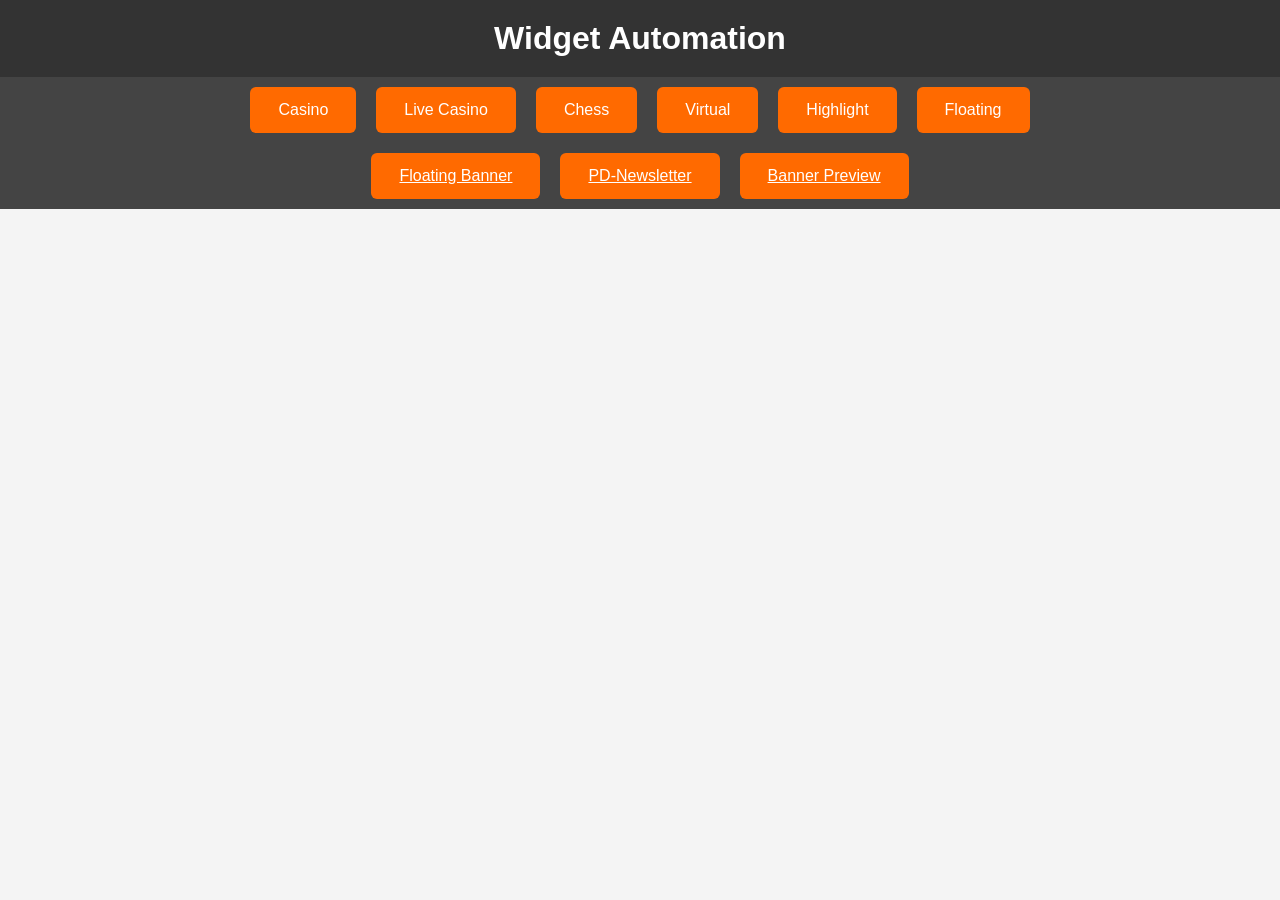
<file: index.html>
<!DOCTYPE html>
<html lang="en">
<head>
  <meta charset="UTF-8">
  <title>Widget Automation</title>
  <style>
    body {
      margin: 0;
      font-family: Arial, sans-serif;
      background: #f4f4f4;
      display: flex;
      flex-direction: column;
      height: 100vh;
    }

    header {
      text-align: center;
      padding: 20px;
      font-size: 32px;
      font-weight: bold;
      background-color: #333;
      color: white;
    }
	
	  
    nav {
      display: flex;
      justify-content: center;
      background-color: #444;
    }

    nav button , .registry{
      padding: 14px 28px;
      background-color: #ff6a00;
      color: white;
      border: none;
      cursor: pointer;
      font-size: 16px;
      transition: background-color 0.3s ease;
      margin: 10px;
      border-radius: 6px;
    }
	  

    nav button:hover {
      background-color: #A54400;
    }

    iframe {
      flex: 1;
      width: 100%;
      border: none;
    }
  </style>
</head>
<body>

  <header>Widget Automation</header>

  <nav>
    <button onclick="loadPage('Casino.html')">Casino</button>
    <button onclick="loadPage('LiveCasino.html')">Live Casino</button>
    <button onclick="loadPage('Chess.html')">Chess</button>
    <button onclick="loadPage('Virtual.html')">Virtual</button>
	<button onclick="loadPage('Highlight.html')">Highlight</button>
	<button onclick="loadPage('Floating.html')">Floating</button> 
	 
  </nav>
<nav>
    
	<a class="registry" href="Floating-Registry.html">Floating Banner</a> 
	<a class="registry" href="PD-Newsletter.html">PD-Newsletter</a>
	<a class="registry" href="Banner-Collection.html">Banner Preview</a>	
	 
  </nav>

  <iframe id="contentFrame" src=""></iframe>

  <script>
    function loadPage(url) {
      document.getElementById('contentFrame').src = url;
    }
  </script>

</body>
</html>
</file>
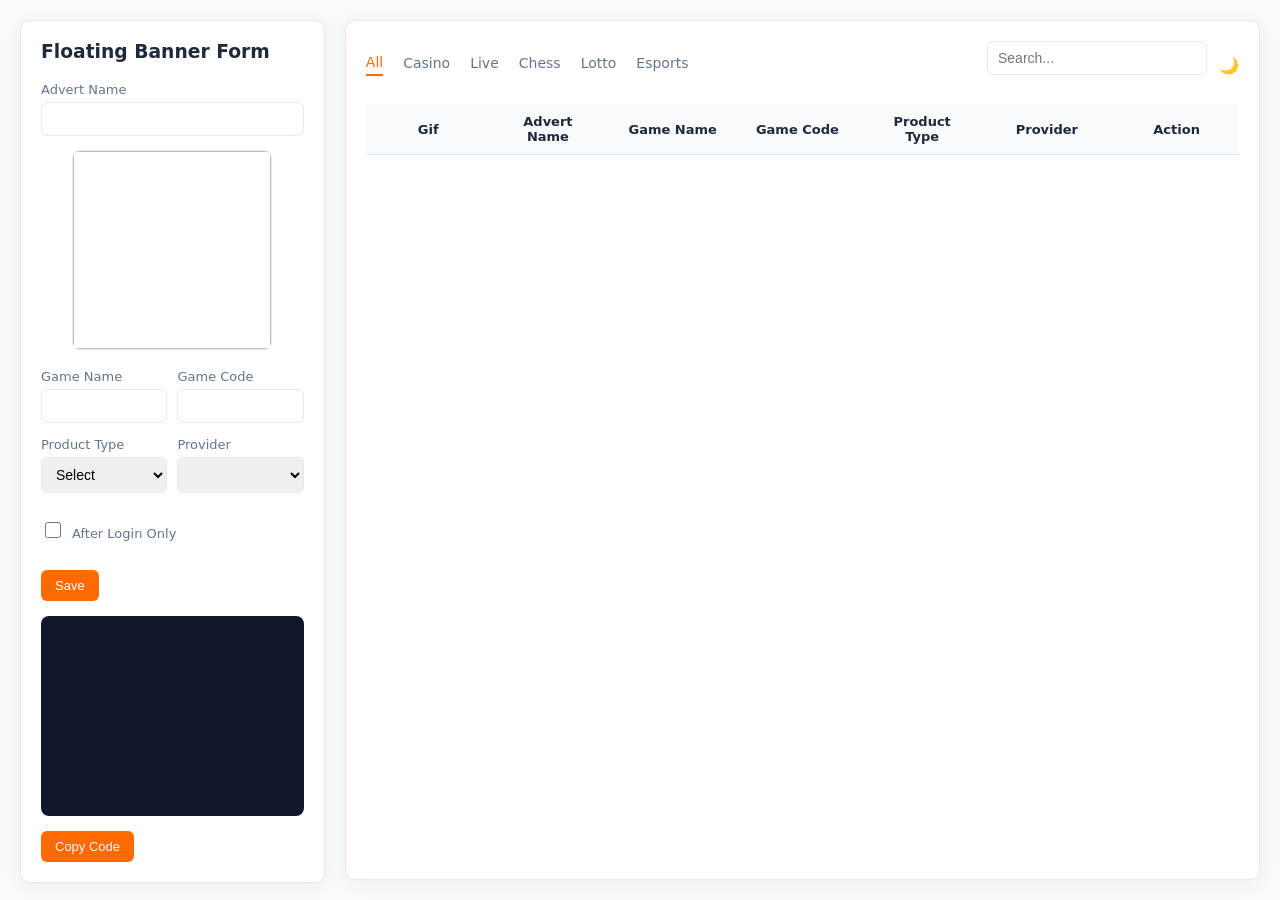
<file: Floating-Registry.html>
<!DOCTYPE html>
<html>
<head>
<meta charset="UTF-8">
<title>Floating Banner Automation</title>

<style>
:root{
  --bg:#f8fafc;
  --panel:#ffffff;
  --border:#e2e8f0;
  --text:#1e293b;
  --sub:#64748b;
  --accent:#ff6a00;
  --danger:#dc2626;
  --radius:10px;
  --shadow:0 4px 20px rgba(0,0,0,0.05);
  --font:"Inter",system-ui,-apple-system,sans-serif;
}

body.dark{
  --bg:#0f172a;
  --panel:#1e293b;
  --border:#334155;
  --text:#f1f5f9;
  --sub:#94a3b8;
  --accent:#3b82f6;
}

*{box-sizing:border-box}

body{
  margin:0;
  font-family:var(--font);
  background:var(--bg);
  color:var(--text);
  height:100vh;
  overflow:hidden;
}

.container{
  display:flex;
  height:100vh;
  padding:20px;
  gap:20px;
}

/* LEFT PANEL */
.left{
  width:25%;
  display:flex;
  flex-direction:column;
  gap:20px;
}

.card{
  background:var(--panel);
  border:1px solid var(--border);
  border-radius:var(--radius);
  box-shadow:var(--shadow);
  padding:20px;
}

h3{
  margin-top:0;
  margin-bottom:20px;
  font-weight:600;
}

label{
  font-size:13px;
  color:var(--sub);
  display:block;
  margin-bottom:5px;
}

input,select{
  width:100%;
  padding:8px 10px;
  border:1px solid var(--border);
  border-radius:6px;
  font-size:14px;
  margin-bottom:14px;
}

body.dark input,
body.dark select{
  background:#0f172a;
  color:var(--text);
}

.row{
  display:flex;
  gap:10px;
}

.row > div{
  flex:1;
}

.preview-box{
  text-align:center;
  margin-bottom:15px;
}

.preview-gif{
  width:200px;
  height:200px;
  object-fit:contain;
  border-radius:8px;
  border:1px solid var(--border);
}


	
.checkbox-row{
  display:flex;
  align-items:center;
  gap:8px;                 /* space between checkbox and text */
  margin:12px 0 18px 0;
  font-size:14px;
  font-weight:500;
  color:#333;
}

.checkbox-row input[type="checkbox"]{
  width:16px;
  height:16px;
  cursor:pointer;
}

.checkbox-row label{
  cursor:pointer;
  user-select:none;
  line-height:1;
}
	

button{
  padding:8px 14px;
  border-radius:6px;
  border:none;
  font-size:13px;
  cursor:pointer;
  transition:0.2s;
}

button.primary{
  background:var(--accent);
  color:white;
}

button.secondary{
  color:#f1f5f9;	
  background:var(--accent);
}

button.danger{
  background:var(--danger);
  color:white;
}

/* CODE PREVIEW */
.code-container{
  background:#0f172a;
  color:#f1f5f9;
  padding:12px;
  border-radius:8px;
  height:200px;	
  max-height:200px;
  overflow:auto;
  font-size:12px;
  margin:15px 0;
}

/* RIGHT PANEL */
.right{
  width:75%;
  display:flex;
  flex-direction:column;
  background:var(--panel);
  border:1px solid var(--border);
  border-radius:var(--radius);
  box-shadow:var(--shadow);
  padding:20px;
}

/* TOP BAR */
.topbar{
  display:flex;
  justify-content:space-between;
  align-items:center;
  margin-bottom:15px;
}

.tabs{
  display:flex;
  gap:20px;
  align-items:center;
}

.tab{
  font-size:14px;
  color:var(--sub);
  cursor:pointer;
  padding-bottom:4px;
}

.tab.active{
  color:var(--accent);
  border-bottom:2px solid var(--accent);
  font-weight:500;
}

.actions-top{
  display:flex;
  gap:12px;
  align-items:center;
}

.actions-top input{
  width:220px;
}

.dark-toggle{
  cursor:pointer;
  font-size:16px;
}

/* TABLE */
/*
.table-wrapper{
  flex:1;
  overflow:hidden;
  display:flex;
  flex-direction:column;
}
*/

table{
  width:100%;
  border-collapse:collapse;
  font-size:13px;
}

thead{
  background:var(--bg);
}

th,td{
  padding:10px;
  border-bottom:1px solid var(--border);
  text-align:center;
}

tbody{
  display:block;
  flex:1;
  overflow-y:auto;
}

thead, tbody tr{
  display:table;
  width:100%;
  table-layout:fixed;
}

tbody tr:hover{
  background:#f1f5f9;
}

body.dark tbody tr:hover{
  background:#1e293b;
}

.table-section {
  flex: 1;
  display: flex;
  flex-direction: column;
  overflow: hidden;
}
/* Make only tbody scroll */
.table-section table {
  width: 100%;
  border-collapse: collapse;
  display: flex;
  flex-direction: column;
  height: 100%;
}

.table-section thead {
  flex: 0 0 auto;
}

.table-section tbody {
  flex: 1 1 auto;
  overflow-y: auto;   /* THIS MAKES IT SCROLL */
  display: block;
}

.table-section thead tr,
.table-section tbody tr {
  display: table;
  width: 100%;
  table-layout: fixed;
}	
th[data-sort]{
  cursor: pointer;
  user-select: none;
  position: relative;
  padding-right: 20px;
}

th[data-sort]::after{
  content: "";
  position: absolute;
  right: 8px;
  opacity: 0.3;
  font-size: 12px;
}

th.sort-asc::after{
  content: "▲";
  opacity: 1;
}

th.sort-desc::after{
  content: "▼";
  opacity: 1;
}

th[data-sort]:hover{
  background: rgba(0,0,0,0.05);
}
	

	
</style>
</head>
<body>

<div class="container">

<!-- LEFT -->
<div class="left">

<div class="card">

<h3>Floating Banner Form</h3>

<!-- 1 Advert Name -->
<label>Advert Name</label>
<input type="text" id="advertName">

<!-- 2 Preview -->
<div class="preview-box">
<img id="gifPreview" class="preview-gif">
</div>

<!-- 3 Game Name + Code -->
<div class="row">
<div>
<label>Game Name</label>
<input type="text" id="gameName">
</div>
<div>
<label>Game Code</label>
<input type="text" id="gameCode">
</div>
</div>

<!-- 4 Product + Provider -->
<div class="row">
<div>
<label>Product Type</label>
<select id="productType">
<option value="">Select</option>
<option value="Casino">Casino</option>
<option value="Live">Live</option>
<option value="Chess">Chess</option>
<option value="Lotto">Lotto</option>
<option value="Esports">Esports</option>
</select>
</div>
<div>
<label>Provider</label>
<select id="provider"></select>
</div>
</div>

<!-- 5 Checkbox -->
<div class="checkbox-row">
<input type="checkbox" id="loginCheck">
<label for="loginCheck">After Login Only</label>
</div>

<!-- 6 Save -->
<button class="primary" onclick="saveData()">Save</button>

<!-- 7 Code Live Preview -->
<div class="code-container">
<pre id="codePreview"></pre>
</div>

<!-- 8 Copy -->
<button class="secondary" onclick="copyCode()">Copy Code</button>

</div>
</div>

<!-- RIGHT -->
<div class="right">

<div class="topbar">

<div class="tabs">
<div class="tab active" onclick="setFilter('All',this)">All</div>
<div class="tab" onclick="setFilter('Casino',this)">Casino</div>
<div class="tab" onclick="setFilter('Live',this)">Live</div>
<div class="tab" onclick="setFilter('Chess',this)">Chess</div>
<div class="tab" onclick="setFilter('Lotto',this)">Lotto</div>
<div class="tab" onclick="setFilter('Esports',this)">Esports</div>
</div>

<div class="actions-top">
<input type="text" id="search" placeholder="Search..." onkeyup="renderTable()">
<span class="dark-toggle" onclick="toggleDark()">🌙</span>
</div>

</div>


<div class="table-section">
    <table>
      <thead>
		<tr>
		  <th>Gif</th>
		  <th data-sort="advertName" onclick="sortBy('advertName')">Advert Name</th>
		  <th data-sort="gameName" onclick="sortBy('gameName')">Game Name</th>
		  <th data-sort="gameCode" onclick="sortBy('gameCode')">Game Code</th>
		  <th data-sort="productType" onclick="sortBy('productType')">Product Type</th>
		  <th data-sort="provider" onclick="sortBy('provider')">Provider</th>
		  <th>Action</th>
		</tr>
		</thead>

      <tbody id="tableBody"></tbody>
    </table>
  </div>	

</div>
</div>

<script>

const API="https://script.google.com/macros/s/AKfycbwvAzIwdpxIvdW5HkZtPG-rte3twUkboy2Y-r8NHP3NuxvGGBFPXAmmKj_QrpiGH2bO/exec";

const providers={
  Casino: ['advantplay','betsoft','bigtimegaming','evolution','featured','floatingbanner','funkygames','galaxsys','genesis','habanero','hacksaw','isoftbet','jili','leap','mgplus','microgaming','netent','new-years-rising','nextspin','nolimitcity','originals','pgsoft','playngo','playngo1','playtech','playtech1','pocketgames','pragmatic','producthighlightstest','quickspin','redtiger','skywind','slotmill','spribe','spribe1'],
  Live: ['Bull-Bull','Bull-Fight','FanTan','aesexy','agiledeal','asiagaming','baccarat','db','dblive','evolution','ezugi','featured','n2live','oncasino','playace','pragmatic','sexybaccarat','teenpatti','threecardwin','threepictures','wmcasino','worldentertainment','zodiacracing'],
  Chess: ['jili','kaiyuan','kingmidas','mpoker','v8poker','victorypoker','xj'],
  Lotto: ['7star','agiledeal','agilenbg','australia','australialucky28','canada','india-lottery','keno','ladder','lotto','lucky28','lucky5','new-lobby','p3','pk10','rapid5d','sea-lottery','sode','super-lottery','tc-gaming','tcg_cn','tcg_sea','tcg_vn','xj'],
};

let registry=[];
let activeFilter="All";
let editRowIndex = null;
let sortField = null;
let sortDirection = "asc";
	
function sortBy(field){
  if(sortField === field){
    sortDirection = sortDirection === "asc" ? "desc" : "asc";
  } else {
    sortField = field;
    sortDirection = "asc";
  }

  updateSortUI();
  renderTable();
}

function updateSortUI(){
  document.querySelectorAll("th[data-sort]").forEach(th=>{
    th.classList.remove("sort-asc","sort-desc");
  });

  if(sortField){
    const activeTh = document.querySelector(`th[data-sort="${sortField}"]`);
    if(activeTh){
      activeTh.classList.add(sortDirection === "asc" ? "sort-asc" : "sort-desc");
    }
  }
}
	

	
function nextMonthCode(){
  const d=new Date();
  d.setMonth(d.getMonth()+1);
  return String(d.getMonth()+1).padStart(2,"0")+String(d.getFullYear()).slice(-2);
}

function prefix(type){
  return {
    Casino:"csn-fb-",
    Live:"lcsn-fb-",
    Lotto:"lotto-fb-",
    Chess:"chess-fb-",
    Esports:"esp-fb-"
  }[type]||"";
}

function updateAdvert(){
  const game=gameName.value;
  const slug = slugify(game);	
  advertName.value=prefix(productType.value)+slug+"-"+nextMonthCode();
}

function updateProviders(){
  const type=productType.value;
  provider.innerHTML="";

  if(type==="Esports"){
    provider.disabled=true;
    return;
  }

  provider.disabled=false;

  (providers[type]||[]).forEach(p=>{
    const opt=document.createElement("option");
    opt.value=p;
    opt.text=p;
    provider.appendChild(opt);
  });
}
	
function slugify(text){
  return text
    .toLowerCase()
    .trim()
    .replace(/[^a-z0-9\s-]/g, "")
    .replace(/\s+/g, "-")
    .replace(/-+/g, "-");
}	

function generateCode(){
  const gameRaw = gameName.value;
  const slug = slugify(gameRaw);   // 🔥 convert to slug
  const type = productType.value;
  const login = loginCheck.checked;
  const code=gameCode.value;
  

  let imageSrc = "";

  if(type === "Esports"){
  imageSrc = `https://doc.188contents.com/taptap-content/images/esports/${slug}/${slug}.gif`;

  }else if(type === "Chess"){
	imageSrc = `https://doc.188contents.com/taptap-content/images/${type.toLowerCase()}/en-gb/${provider.value}/${slug}/${slug}.gif`;
	
  }else{
	  imageSrc = `https://doc.188contents.com/taptap-content/images/${type.toLowerCase()}/${provider.value}/${slug}/${slug}.gif`;
 }

  gifPreview.src = imageSrc;

  const tag = login
    ? `<FloatingBanner v-if="uv.sessionD.login">`
    : `<FloatingBanner>`;

  codePreview.innerText =
`${tag}
  <GameLauncher v-slot="{ openGame }" product="${type.toLowerCase()}" game="${code}"
    data-track-content data-content-name="Floating banner - (PD-${type})"
    data-content-piece="Floating banner">
    <img alt="${slug}" 
    src="${imageSrc}" 
    @click="openGame()"/>
  </GameLauncher>
</FloatingBanner>`;
}
	


/* ================= LOAD DATA ================= */	
async function loadData(){
  const res=await fetch(API);
  registry=await res.json();
  renderTable();
}
	
/* ================= SAVE OR UPDATE ================= */	
async function saveData(){
  generateCode();

  const data={
    advertName:advertName.value,
    gameName:gameName.value,
    gameCode:gameCode.value,
    productType:productType.value,
    provider:provider.value||"",
    generatedCode:codePreview.innerText
  };

  if(editRowIndex !== null){
    data.action="update";
    data.rowIndex=editRowIndex;
  }

  await fetch(API,{
    method:"POST",
    body:JSON.stringify(data)
  });

  alert(editRowIndex !== null ? "Updated!" : "Saved!");

  clearForm();
  loadData();
}




	


/* ================= EDIT ================= */

function editRowByRowIndex(rowIndex){
  const r = registry.find(item => item.rowIndex === rowIndex);
  if(!r) return;

  editRowIndex = r.rowIndex;

  advertName.value = r.advertName;
  gameName.value = r.gameName;
  gameCode.value = r.gameCode;

  productType.value = r.productType;

  updateProviders();              // rebuild provider list FIRST
  provider.value = r.provider;    // THEN set provider

  loginCheck.checked = r.requireLogin;

  generateCode();

  window.scrollTo({ top: 0, behavior: "smooth" });
}



	

/* ================= DELETE ================= */

async function deleteRow(i){
  if(!confirm("Delete entry?")) return;

  const rowIndex=registry[i].rowIndex;

  await fetch(API,{
    method:"POST",
    body:JSON.stringify({
      action:"delete",
      rowIndex:rowIndex
    })
  });

  loadData();
}

function setFilter(type,el){
  activeFilter=type;
  document.querySelectorAll(".tab").forEach(t=>t.classList.remove("active"));
  el.classList.add("active");
  renderTable();
}

function copyCode(){
  navigator.clipboard.writeText(codePreview.innerText);
  alert("Copied!");
}

function toggleDark(){
  document.body.classList.toggle("dark");
}
	


gameName.oninput=()=>{updateAdvert();generateCode();}
gameCode.oninput=generateCode;
productType.onchange=()=>{updateProviders();updateAdvert();generateCode();}
provider.onchange=generateCode;
loginCheck.onchange=generateCode;

/* ================= RENDER TABLE ================= */

function renderTable(){
  const search=document.getElementById("search").value.toLowerCase();
  const body=document.getElementById("tableBody");
  body.innerHTML="";

  let filtered = registry
  .filter(r => activeFilter==="All" || r.productType===activeFilter)
  .filter(r => (r.gameName || "").toLowerCase().includes(search));

if(sortField){
  filtered.sort((a,b)=>{
    let valA = (a[sortField] || "").toString().toLowerCase();
    let valB = (b[sortField] || "").toString().toLowerCase();

    if(valA < valB) return sortDirection==="asc" ? -1 : 1;
    if(valA > valB) return sortDirection==="asc" ? 1 : -1;
    return 0;
  });
}
	
filtered.forEach((r,i)=>{

      let imgSrc="";

      if(r.productType==="Esports"){
        imgSrc=`https://doc.188contents.com/taptap-content/images/esports/${r.gameName}/${r.gameName}.gif`;  
      }else if(r.productType==="Chess"){
        imgSrc=`https://doc.188contents.com/taptap-content/images/chess/en-gb/${r.provider}/${r.gameName}/${r.gameName}.gif`;
      }else{
        imgSrc=`https://doc.188contents.com/taptap-content/images/${(r.productType || "").toLowerCase()}/${r.provider}/${r.gameName}/${r.gameName}.gif`;
      }

      body.innerHTML += `
        <tr>
          <td><img src="${imgSrc}" width="60"></td>
          <td>${r.advertName}</td>
          <td>${r.gameName}</td>
          <td>${r.gameCode}</td>
          <td>${r.productType}</td>
          <td>${r.provider || "-"}</td>
          <td>
            <button onclick="editRowByRowIndex(${r.rowIndex})">Edit</button>
            <button class="danger" onclick="deleteRow(${i})">Delete</button>
          </td>
        </tr>
      `;
    });
}

/* ================= CLEAR FORM ================= */

function clearForm(){
  editRowIndex = null;   // VERY IMPORTANT

  advertName.value="";
  gameName.value="";
  gameCode.value="";
  productType.value="";
  provider.innerHTML="";
  provider.disabled=false;
  gifPreview.src="";
  codePreview.innerText="";
}	



		  

/* ================= INIT ================= */

loadData();

</script>

</body>
</html>
</file>
